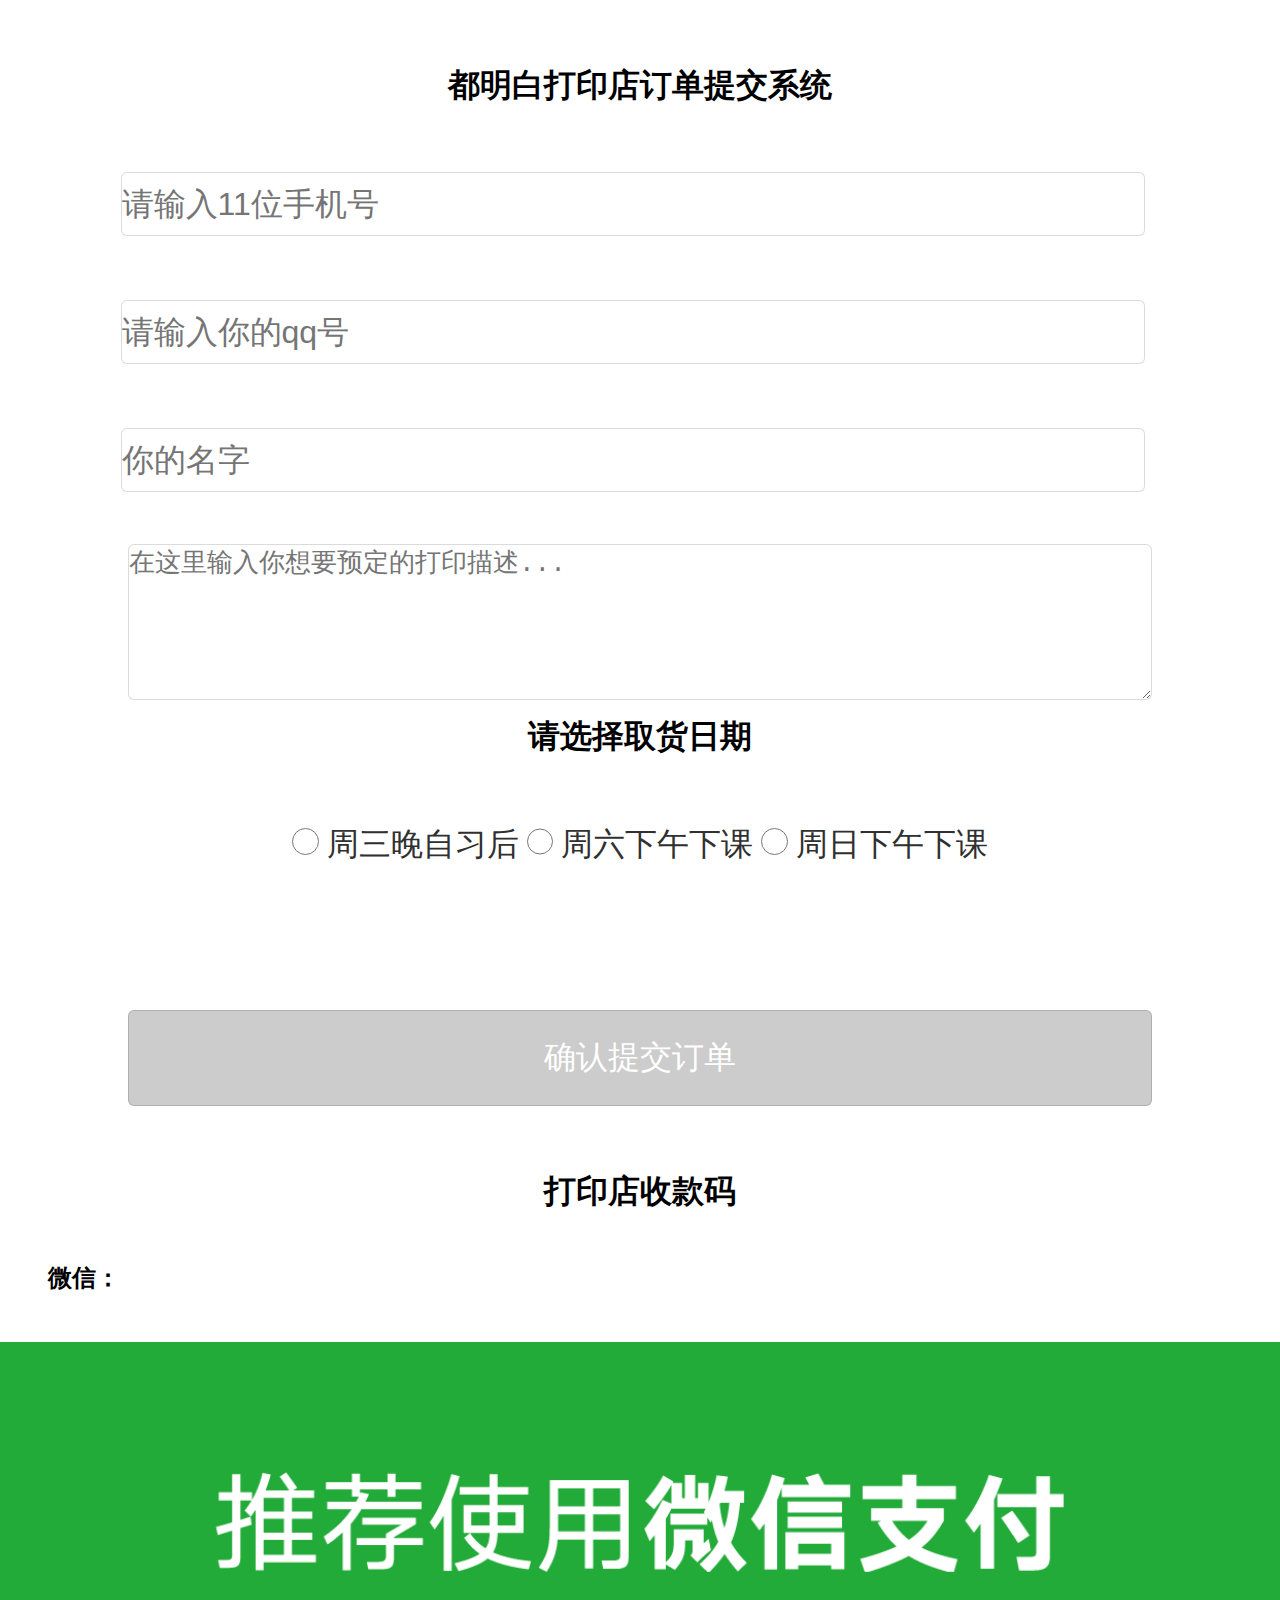
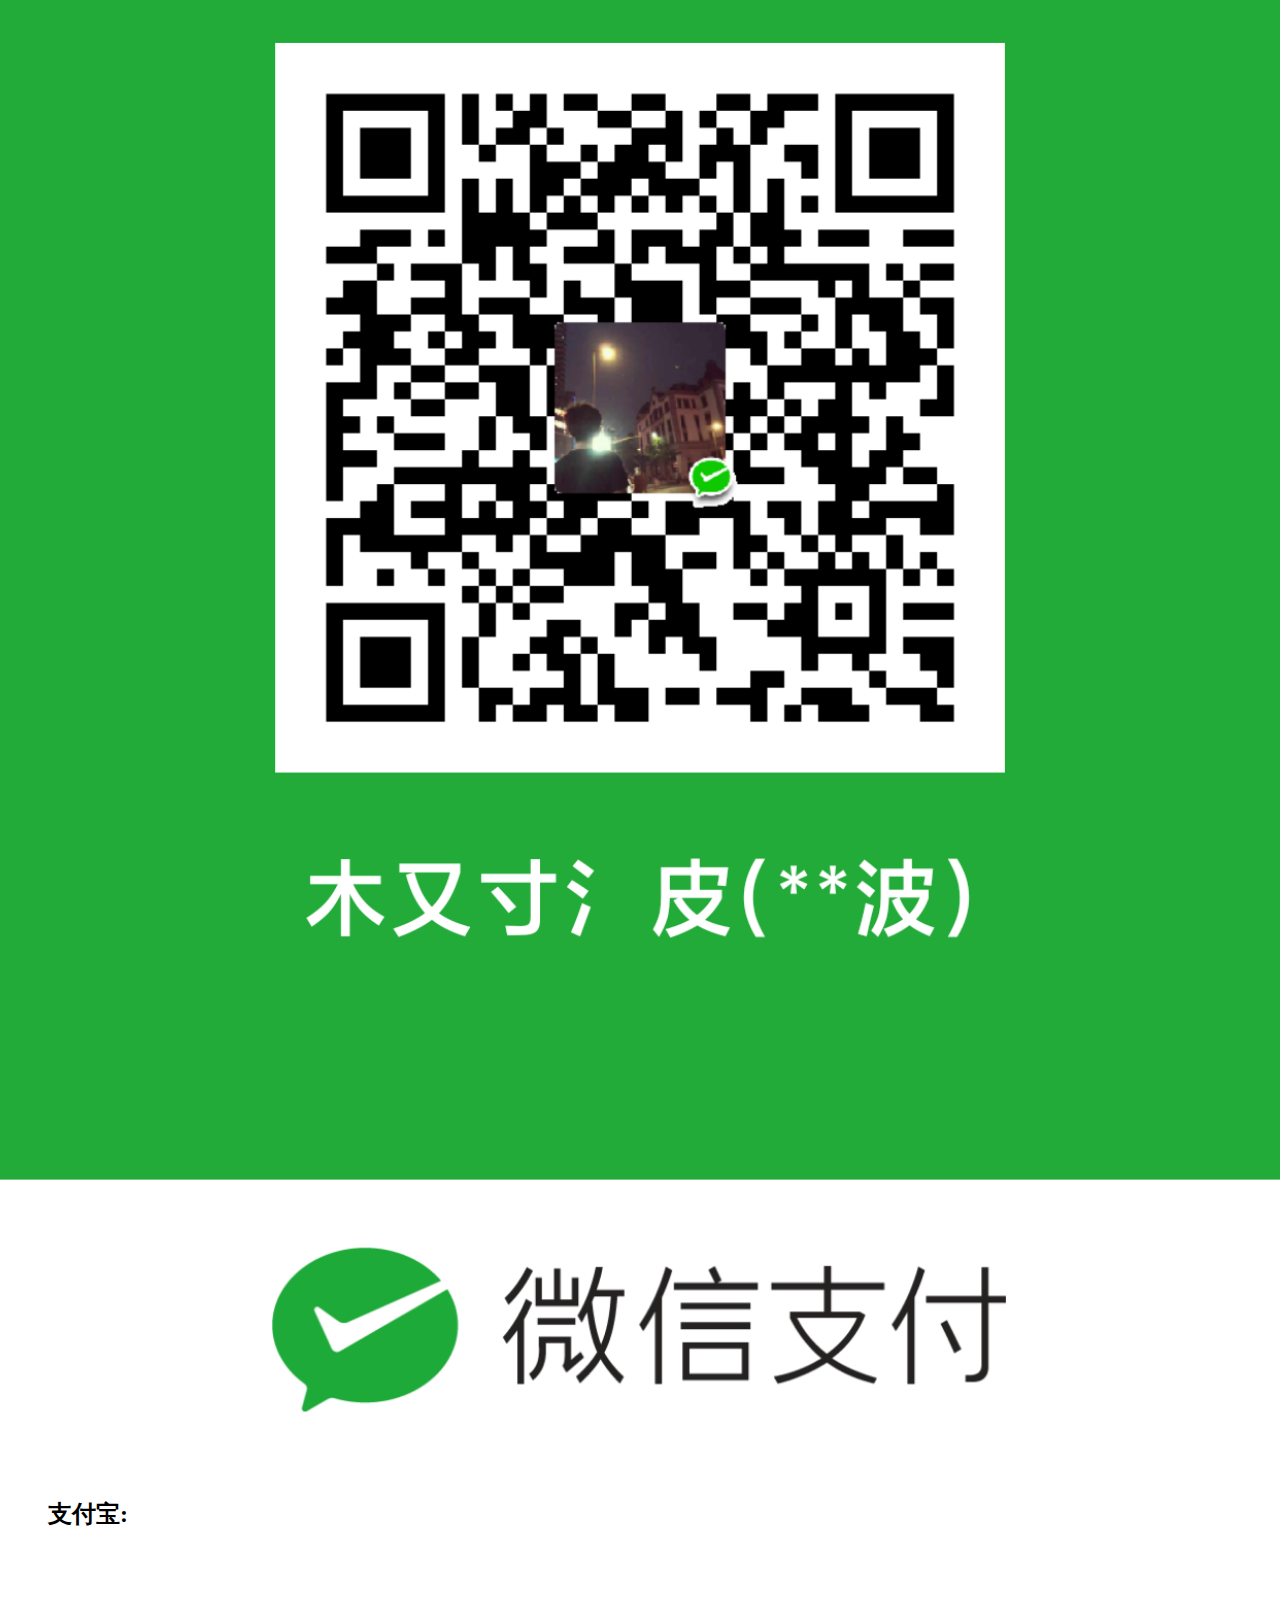
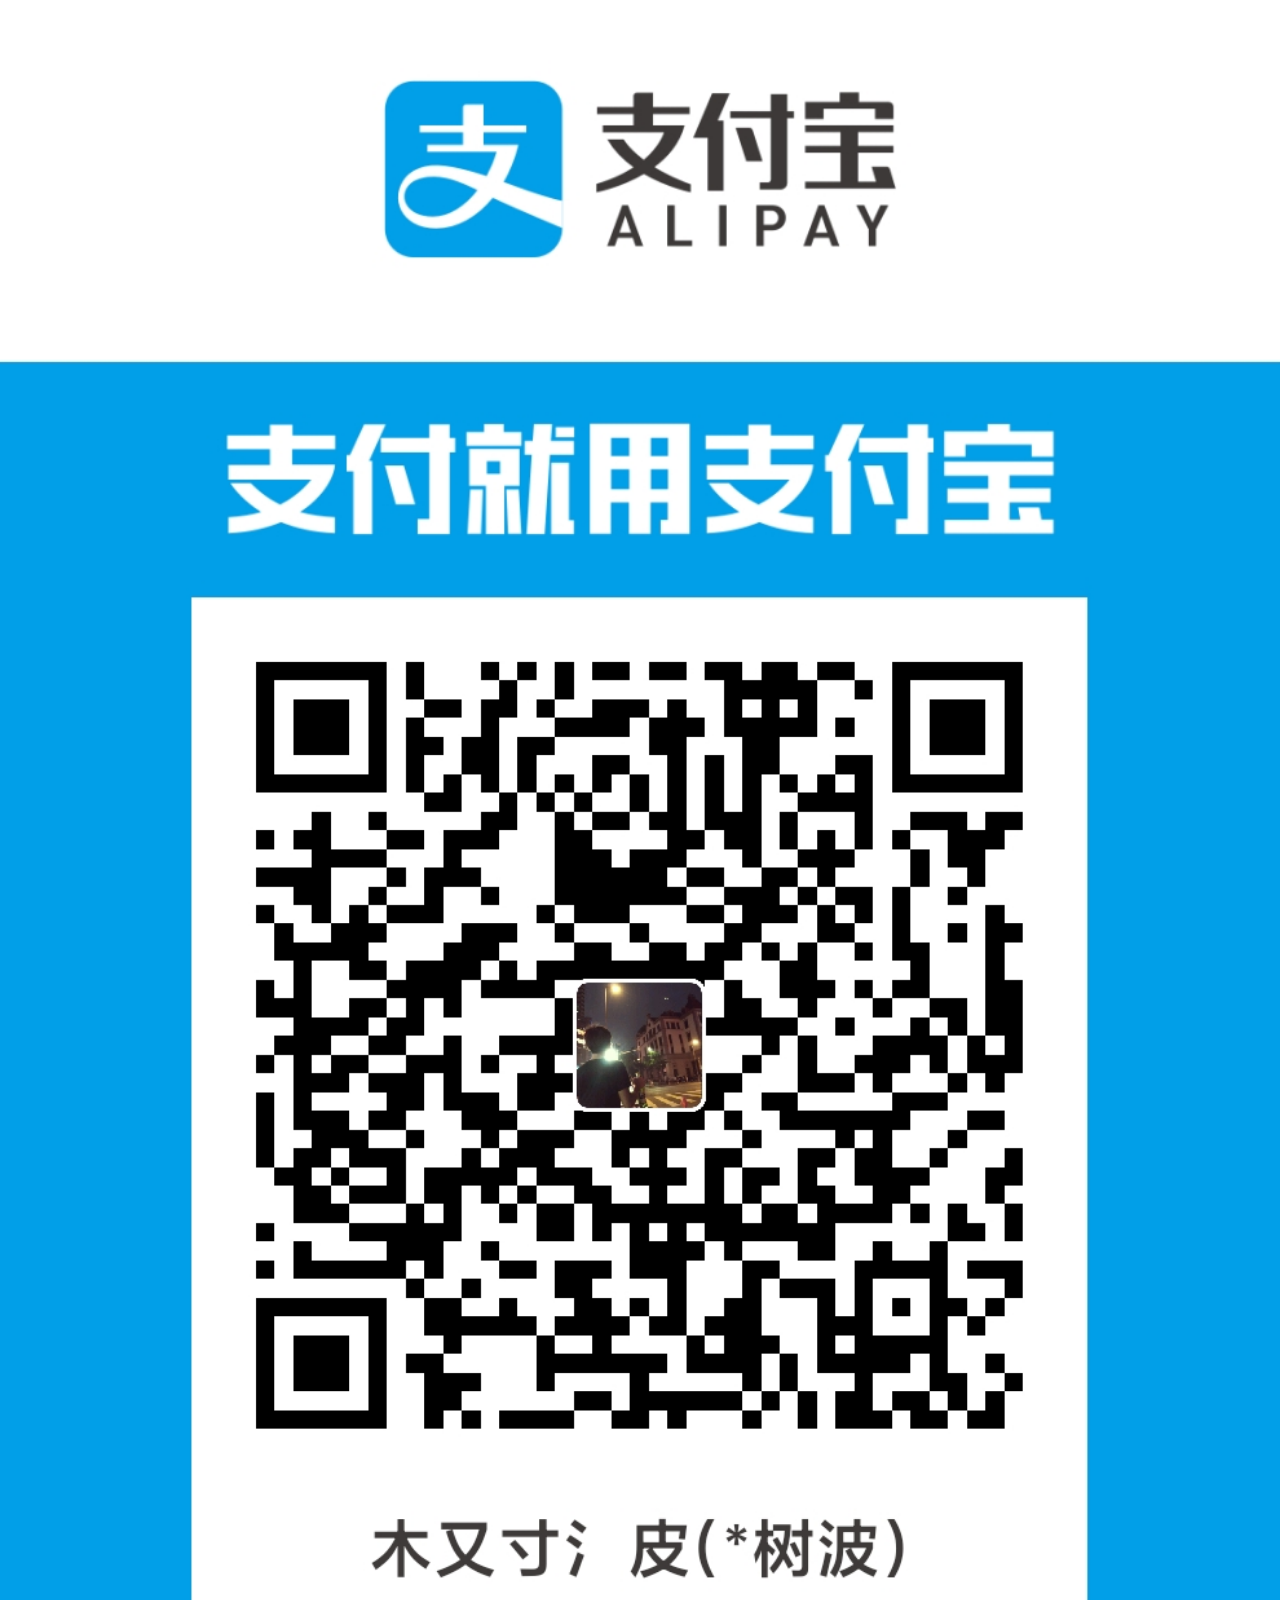
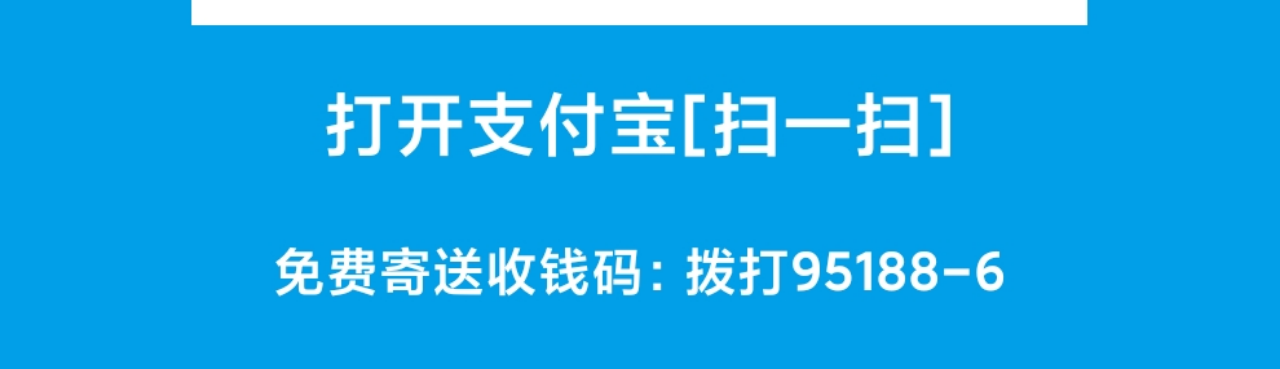
<file: index.html>
<html>

<head>
    <meta charset="utf-8">
    <title>都明白打印店订单提交系统</title>
    <link type="text/css" rel="stylesheet" href="css/registter.css">
    <script src="js/jquery-3.4.1.js"></script>
    <!-- <script src="https://www.jq22.com/jquery/jquery-1.10.2.js"></script> -->
    <!-- <script src="https://libs.baidu.com/jquery/1.10.2/jquery.min.js"></script> -->
    <!-- <script type="text/javascript" src="js/mvalimin.js"></script> -->
    <script src="dist/mDialogMin.js"></script>
    <link href="dist/dialog.css" rel="stylesheet">
    <script type="text/javascript" src="js/index.js"></script>
</head>

<body>
    <div class="body">
        <div class="vli">
            <div class="wrapper move">
                <div class="register">
                    <h1 style="margin-top:2em;">都明白打印店订单提交系统</h1>
                    <form action="" method="post" class="myvali">
                        <!-- <div>
                            <input type="text" name="a1" value="" class="req" placeholder="">
                            <b data-id="vali" style="font-size:12px;font-weight:normal;color:red;padding-left:15px;"></b></div>
                        <div> -->
                        <input type="text" name="" value="" maxlength="11" placeholder="请输入11位手机号" class="phonenum">
                        <b data-id="vali" style="font-size:12px;font-weight:normal;color:red;padding-left:15px;"></b></div>

                <div>
                    <input type="text" name="" value="" placeholder="请输入你的qq号" class="qqnum">
                    <b data-id="vali" style="font-size:12px;font-weight:normal;color:red;padding-left:15px;"></b></div>
                <div>
                    <input type="text" name="" value="" placeholder="你的名字" class="username">
                    <b data-id="vali" style="font-size:12px;font-weight:normal;color:red;padding-left:15px;"></b></div>
                <div>
                    <!-- <input type="" name="" value="" class="eal" placeholder="请输入邮箱,邮箱格式,123@163.com"> -->
                    <textarea cols="50" rows="4" class="content" placeholder="在这里输入你想要预定的打印描述..."></textarea><br>
                    <b data-id="vali" style="font-size:12px;font-weight:normal;color:red;padding-left:15px;"></b></div>

                <div style="height:auto;margin-bottom: 5px;">
                    <h1>请选择取货日期</h1>
                    <div class="cl1"></div>
                </div>
                <div class="radio h42">
                    <div>
                        <label for="sex1">
                                    <input type="radio" name="sex" value="周三晚自习后" id="sex1">
                                    周三晚自习后
                                </label>
                        <label for="sex2">
                                    <input type="radio" name="sex" value="周六下午下课" id="sex2">
                                    周六下午下课
                                </label>
                        <label for="sex3">
                                    <input type="radio" name="sex" value="周日下午下课" id="sex3">
                                    周日下午下课
                                </label>
                    </div>
                    <b data-id="vali" style="font-size:12px;font-weight:normal;color:red;padding-left:15px;"></b>
                </div>

                <div class="submit h42">
                    <input type="button" class="btn" value="确认提交订单">
                </div>
                </form>
                <h1 style="margin-top:2em;">打印店收款码</h1>
                <h2 style="margin:2em;text-align: left;">微信：</h2>
                <div style="width: 100%;float:left;"><img style="width: 100%;" src="images/qrimg_wechat.png" alt=""></div>
                <h2 style="margin:2em;text-align: left;">支付宝:</h2>
                <div style="width: 100%;float:left;"><img style="width: 100%;" src="images/qrimg_zfb.jpg" alt=""></div>
            </div>
        </div>
    </div>



</body>

</html>
</file>
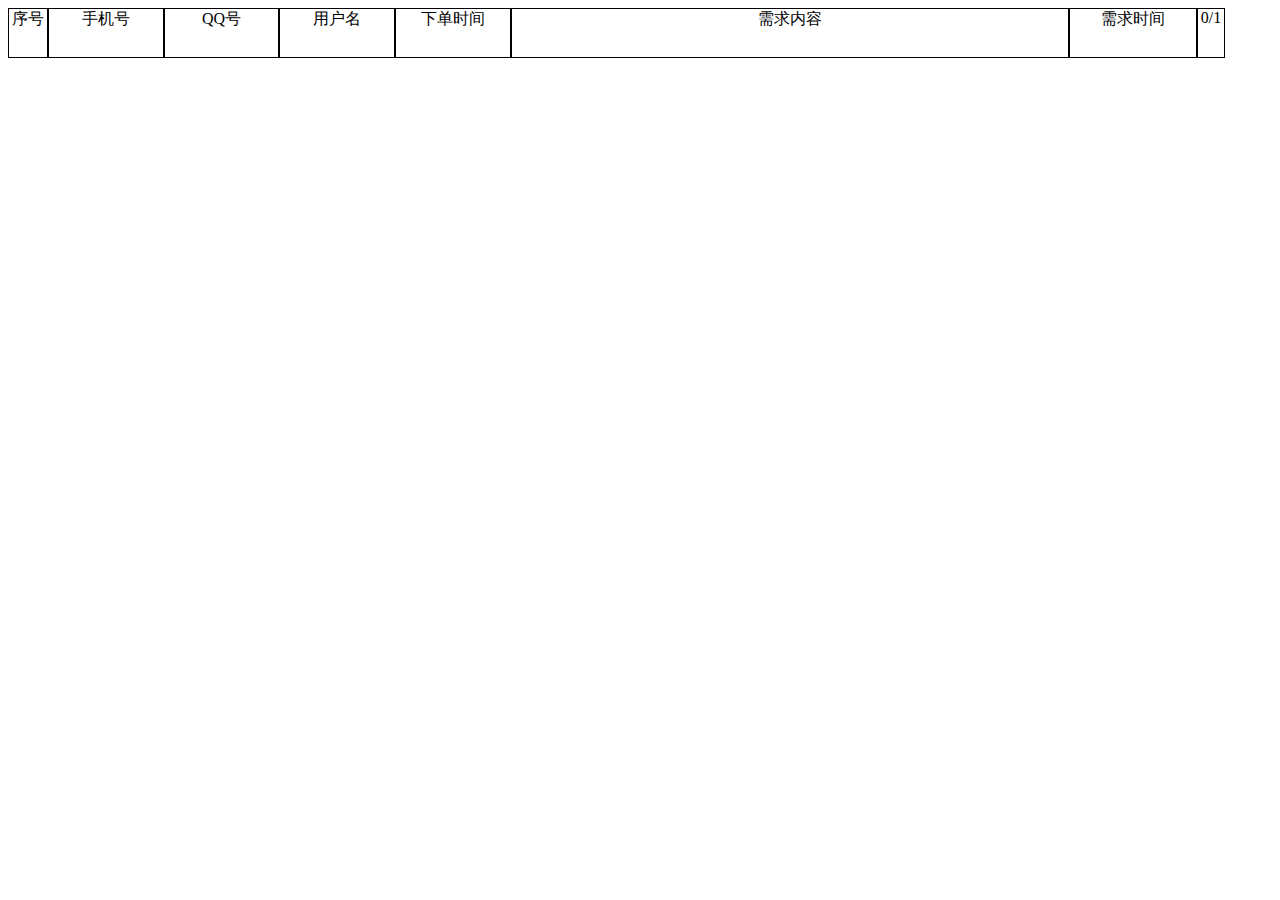
<file: demandlist.html>
<!DOCTYPE html>
<html lang="en">

<head>
    <meta charset="UTF-8">
    <meta name="viewport" content="width=device-width, initial-scale=1.0">
    <meta http-equiv="X-UA-Compatible" content="ie=edge">
    <script src="js/jquery-3.4.1.js"></script>
    <script src="js/demandlist.js"></script>
    <title>都明白打印店订单查询系统</title>
</head>
<!-- 
<input type="text" id="code">
<input type="button" id="select" value="查询抽奖码状态" />
<input type="button" name="" id="selectall" value="查询全部抽奖码"> -->

<body>
    <div style="width:100%;   float: left;">
        <div style="width:3%; float: left;height: 3em; border: 1px solid #000; text-align: center;  overflow:auto;">序号</div>
        <div style="width:9%; float: left;height: 3em; border: 1px solid #000; text-align: center; overflow:auto">手机号</div>
        <div style="width:9%; float: left;height: 3em; border: 1px solid #000; text-align: center; overflow:auto">QQ号</div>
        <div style="width:9%; float: left;height: 3em; border: 1px solid #000; text-align: center; overflow:auto">用户名</div>
        <div style="width:9%; float: left;height: 3em; border: 1px solid #000; text-align: center; overflow:auto">下单时间</div>
        <div style="width:44%;float: left;height: 3em; border: 1px solid #000; text-align: center; overflow:auto">需求内容</div>
        <div style="width:10%;float: left;height: 3em; border: 1px solid #000; text-align: center; overflow:auto">需求时间</div>
        <div style="width:2%; float: left;height: 3em; border: 1px solid #000; text-align: center; overflow:auto">0/1</div>
    </div>
    <div class="content">

    </div>
</body>

</html>
</file>
<file: css/registter.css>
* {
    margin: 0;
    padding: 0
}


/* .cl {
    clear: both
} */

.body {
    width: 100%;
    text-align: center;
}

.phonenum {
    margin-top: 2em;
    border-radius: 6px;
    width: 80%;
    height: 2em;
    font-size: 2em;
    background: #fff;
    border: 1px solid rgba(0, 0, 0, .14);
    transition: all .5s;
    color: #303030;
}

.qqnum {
    margin-top: 2em;
    border-radius: 6px;
    width: 80%;
    height: 2em;
    font-size: 2em;
    background: #fff;
    border: 1px solid rgba(0, 0, 0, .14);
    transition: all .5s;
    color: #303030;
}

.username {
    margin-top: 2em;
    border-radius: 6px;
    width: 80%;
    height: 2em;
    font-size: 2em;
    background: #fff;
    border: 1px solid rgba(0, 0, 0, .14);
    transition: all .5s;
    color: #303030;
}

.content {
    margin-top: 2em;
    border-radius: 6px;
    width: 80%;
    height: 6em;
    font-size: 2em;
    background: #fff;
    border: 1px solid rgba(0, 0, 0, .14);
    transition: all .5s;
    color: #303030;
}

.radio {
    margin-top: 2em;
    font-size: 2em;
    background: #fff;
    transition: all .5s;
    color: #303030;
}

.radio input {
    width: 2em;
    height: 2em;
}

.btn {
    margin-top: 4em;
    border-radius: 6px;
    width: 80%;
    height: 3em;
    font-size: 2em;
    border: 1px solid rgba(0, 0, 0, .14);
    background: #ccc;
    transition: all .5s;
    color: #fff;
}


/* 
.body {
    width: 100%;
    margin: 0 auto;
    margin-top: 20px;
    transition: all .5s;
    padding: 1px;
    letter-spacing: 1px
} */


/* .vli {
    width: 100%;
    float: left;
    display: table;
    position: relative;
    min-height: 484px;
    margin: 0 10px
}

.vli>div {
    display: table-cell;
    vertical-align: middle;
    text-align: center;
    color: #fff;
    min-height: 400px;
    height: 400px
}

.vli button {
    letter-spacing: 1px;
    font-size: 16px;
    background: 0 0;
    display: inline-block;
    padding: 8px 28px;
    border: 2px solid #fff;
    border-radius: 50px;
    background-clip: padding-box;
    position: relative;
    color: #fff;
    transition: all .25s
}

.vli button.btn {
    border-color: #ff4931;
    background: #ff4931
}

.vli .move button.btn {
    border-color: orange;
    background: orange
}

.vli .splits p {
    font-size: 18px
}

.vli button:active {
    box-shadow: none
}

.vli button:focus {
    outline: none
}

.vli .wrapper {
    border-radius: 6px;
    max-width: 40%;
    height: 120%;
    background: #fff;
    border: 1px solid rgba(0, 0, 0, .14);
    transition: all .5s;
    color: #303030;
    overflow: hidden
}

.vli .wrapper>div {
    padding: 15px 30px 30px;
    transition: all .5s;
    background: #fff;
    width: 100%;
    box-sizing: border-box
}

.vli .wrapper #login {
    padding-top: 12%
}

#login .btn {
    margin-bottom: 15px
}

#login p,
#register p {
    position: absolute;
    left: 17px
}

.register .myvali>div {
    box-sizing: border-box;
    height: 62px;
    text-align: left
}

.register>div {
    position: relative;
    margin-bottom: 20px;
    box-sizing: border-box
}

.vli .wrapper label {}

.vli .wrapper h3 {
    margin-bottom: 20px;
    margin-top: 5px
}

.vli .wrapper input {
    height: 40px;
    padding: 5px 15px;
    width: 100%;
    border: solid 1px #ddd;
    border-radius: 3px;
    color: #353434;
    box-sizing: border-box
}

.content {
    height: 80px;
    padding: 5px 15px;
    width: 100%;
    border: solid 1px #ddd;
    border-radius: 3px;
    color: #353434;
    box-sizing: border-box
}

.vli .wrapper input[type=checkbox],
.vli .wrapper input[type=radio] {
    height: 16px;
    width: 16px;
    vertical-align: -2px;
    padding: 0
}

.vli .wrapper input:focus {
    outline: none;
    border-color: #ff4931
}

.vli>.wrapper.move input:focus {
    border-color: orange
}

#check {
    overflow: hidden;
    margin-bottom: 20px
}

#check * {
    float: left
}

#check label {
    pointer-events: auto;
    padding-top: 5px
}

#check input {
    width: 14px;
    position: absolute;
    left: 0;
    top: -17px
}

#check a {
    padding-left: 110px;
    margin-top: -4px
}

.register .pho {
    width: 60%;
    float: left
}

.register .pcd {
    width: 40%;
    float: left
}

.marb0 {
    margin-bottom: 0!important
}

.cl1 {
    clear: both;
    margin-bottom: 0!important
}

.cor {
    color: #0b9004!important
}

.no,
.no1 {
    display: none
}

.h42 {
    height: 42px!important
} */
</file>
<file: dist/dialog.css>
.c_alert_dialog * {box-sizing: border-box;}.c_alert_dialog{-webkit-tap-highlight-color:rgba(0,0,0,0);color:#111;position:fixed;left:0px;top:0px;z-index:9999;width:100%;height:100%;display:-webkit-flex;display:flex;-webkit-align-items:center;align-items:center;-webkit-justify-content:center;justify-content:center}.c_alert_mask{position:absolute;left:0;top:0px;width:100%;height:100%;z-index:505;background:rgba(0,0,0,.78);opacity:0;visibility:hidden;-webkit-transition:all .5s ease}.dialog_open .c_alert_mask{opacity:1;visibility:initial}.c_alert_wrap{z-index:1200;max-width:400px;position:relative;background:#fff;height:auto;border-radius:10px;overflow:hidden;box-shadow:0 2px 20px rgba(0,0,0,.25);font-size:15px;opacity:0}.c_alert_title{padding:17px 14px 0 14px;line-height:1;margin-bottom:-2px;text-align:left;font-weight:bold;font-size:16px;position:relative}.c_alert_con{text-align:left;font-size:15px;line-height:1.4;color: #444;padding:12px 14px}.c_alert_title + .c_alert_con{padding:16px 14px}.c_alert_btn{border-top:1px solid #e7e7e7;overflow:hidden;display:-webkit-flex;display:flex;-webkit-align-items:center;align-items:center;-webkit-justify-content:center;justify-content:center}.c_alert_btn a{font-weight:bold;line-height:1;text-align:center;color:#228BFE;text-decoration:none;-webkit-appearance:none;-webkit-tap-highlight-color:rgba(0,0,0,0);display:block;padding:13px 0;font-size:16px;margin:0;background:0 0;border:none;border-radius:0;letter-spacing:1px;cursor:pointer;border-left:1px solid #e7e7e7;width:100%;transition:all .2s ease;-webkit-transition:all .2s ease}.c_alert_btn a:first-child{border-left:none}.c_alert_btn a:active{background:#eee}.dialog_open .c_alert_wrap,.dialog_close .c_alert_wrap{-webkit-animation-duration:1s;animation-duration:1s;-webkit-animation-timing-function:linear;animation-timing-function:linear;-webkit-animation-fill-mode:forwards;animation-fill-mode:forwards}.dialog_open .c_alert_wrap{-webkit-animation-name:anim-open;animation-name:anim-open}.dialog_close .c_alert_wrap{-webkit-animation-name:anim-close;animation-name:anim-close;-webkit-animation-duration:0.3s;animation-duration:0.3s;-webkit-animation-timing-function:ease-out;animation-timing-function:ease-out}.c_alert_width.c_alert_wrap{width:80%}@media screen and (max-width:800px){.c_alert_wrap{max-width:80%;border-radius:10px}}@-webkit-keyframes anim-open{0%{opacity:0;-webkit-transform:matrix3d(0.7,0,0,0,0,0.7,0,0,0,0,1,0,0,0,0,1);transform:matrix3d(0.7,0,0,0,0,0.7,0,0,0,0,1,0,0,0,0,1)}2.083333%{-webkit-transform:matrix3d(0.75266,0,0,0,0,0.76342,0,0,0,0,1,0,0,0,0,1);transform:matrix3d(0.75266,0,0,0,0,0.76342,0,0,0,0,1,0,0,0,0,1)}4.166667%{-webkit-transform:matrix3d(0.81071,0,0,0,0,0.84545,0,0,0,0,1,0,0,0,0,1);transform:matrix3d(0.81071,0,0,0,0,0.84545,0,0,0,0,1,0,0,0,0,1)}6.25%{-webkit-transform:matrix3d(0.86808,0,0,0,0,0.9286,0,0,0,0,1,0,0,0,0,1);transform:matrix3d(0.86808,0,0,0,0,0.9286,0,0,0,0,1,0,0,0,0,1)}8.333333%{-webkit-transform:matrix3d(0.92038,0,0,0,0,1,0,0,0,0,1,0,0,0,0,1);transform:matrix3d(0.92038,0,0,0,0,1,0,0,0,0,1,0,0,0,0,1)}10.416667%{-webkit-transform:matrix3d(0.96482,0,0,0,0,1.05202,0,0,0,0,1,0,0,0,0,1);transform:matrix3d(0.96482,0,0,0,0,1.05202,0,0,0,0,1,0,0,0,0,1)}12.5%{-webkit-transform:matrix3d(1,0,0,0,0,1.08204,0,0,0,0,1,0,0,0,0,1);transform:matrix3d(1,0,0,0,0,1.08204,0,0,0,0,1,0,0,0,0,1)}14.583333%{-webkit-transform:matrix3d(1.02563,0,0,0,0,1.09149,0,0,0,0,1,0,0,0,0,1);transform:matrix3d(1.02563,0,0,0,0,1.09149,0,0,0,0,1,0,0,0,0,1)}16.666667%{-webkit-transform:matrix3d(1.04227,0,0,0,0,1.08453,0,0,0,0,1,0,0,0,0,1);transform:matrix3d(1.04227,0,0,0,0,1.08453,0,0,0,0,1,0,0,0,0,1)}18.75%{-webkit-transform:matrix3d(1.05102,0,0,0,0,1.06666,0,0,0,0,1,0,0,0,0,1);transform:matrix3d(1.05102,0,0,0,0,1.06666,0,0,0,0,1,0,0,0,0,1)}20.833333%{-webkit-transform:matrix3d(1.05334,0,0,0,0,1.04355,0,0,0,0,1,0,0,0,0,1);transform:matrix3d(1.05334,0,0,0,0,1.04355,0,0,0,0,1,0,0,0,0,1)}22.916667%{-webkit-transform:matrix3d(1.05078,0,0,0,0,1.02012,0,0,0,0,1,0,0,0,0,1);transform:matrix3d(1.05078,0,0,0,0,1.02012,0,0,0,0,1,0,0,0,0,1)}25%{-webkit-transform:matrix3d(1.04487,0,0,0,0,1,0,0,0,0,1,0,0,0,0,1);transform:matrix3d(1.04487,0,0,0,0,1,0,0,0,0,1,0,0,0,0,1)}27.083333%{-webkit-transform:matrix3d(1.03699,0,0,0,0,0.98534,0,0,0,0,1,0,0,0,0,1);transform:matrix3d(1.03699,0,0,0,0,0.98534,0,0,0,0,1,0,0,0,0,1)}29.166667%{-webkit-transform:matrix3d(1.02831,0,0,0,0,0.97688,0,0,0,0,1,0,0,0,0,1);transform:matrix3d(1.02831,0,0,0,0,0.97688,0,0,0,0,1,0,0,0,0,1)}31.25%{-webkit-transform:matrix3d(1.01973,0,0,0,0,0.97422,0,0,0,0,1,0,0,0,0,1);transform:matrix3d(1.01973,0,0,0,0,0.97422,0,0,0,0,1,0,0,0,0,1)}33.333333%{-webkit-transform:matrix3d(1.01191,0,0,0,0,0.97618,0,0,0,0,1,0,0,0,0,1);transform:matrix3d(1.01191,0,0,0,0,0.97618,0,0,0,0,1,0,0,0,0,1)}35.416667%{-webkit-transform:matrix3d(1.00526,0,0,0,0,0.98122,0,0,0,0,1,0,0,0,0,1);transform:matrix3d(1.00526,0,0,0,0,0.98122,0,0,0,0,1,0,0,0,0,1)}37.5%{-webkit-transform:matrix3d(1,0,0,0,0,0.98773,0,0,0,0,1,0,0,0,0,1);transform:matrix3d(1,0,0,0,0,0.98773,0,0,0,0,1,0,0,0,0,1)}39.583333%{-webkit-transform:matrix3d(0.99617,0,0,0,0,0.99433,0,0,0,0,1,0,0,0,0,1);transform:matrix3d(0.99617,0,0,0,0,0.99433,0,0,0,0,1,0,0,0,0,1)}41.666667%{-webkit-transform:matrix3d(0.99368,0,0,0,0,1,0,0,0,0,1,0,0,0,0,1);transform:matrix3d(0.99368,0,0,0,0,1,0,0,0,0,1,0,0,0,0,1)}43.75%{-webkit-transform:matrix3d(0.99237,0,0,0,0,1.00413,0,0,0,0,1,0,0,0,0,1);transform:matrix3d(0.99237,0,0,0,0,1.00413,0,0,0,0,1,0,0,0,0,1)}45.833333%{-webkit-transform:matrix3d(0.99202,0,0,0,0,1.00651,0,0,0,0,1,0,0,0,0,1);transform:matrix3d(0.99202,0,0,0,0,1.00651,0,0,0,0,1,0,0,0,0,1)}47.916667%{-webkit-transform:matrix3d(0.99241,0,0,0,0,1.00726,0,0,0,0,1,0,0,0,0,1);transform:matrix3d(0.99241,0,0,0,0,1.00726,0,0,0,0,1,0,0,0,0,1)}50%{opacity:1;-webkit-transform:matrix3d(0.99329,0,0,0,0,1.00671,0,0,0,0,1,0,0,0,0,1);transform:matrix3d(0.99329,0,0,0,0,1.00671,0,0,0,0,1,0,0,0,0,1)}52.083333%{-webkit-transform:matrix3d(0.99447,0,0,0,0,1.00529,0,0,0,0,1,0,0,0,0,1);transform:matrix3d(0.99447,0,0,0,0,1.00529,0,0,0,0,1,0,0,0,0,1)}54.166667%{-webkit-transform:matrix3d(0.99577,0,0,0,0,1.00346,0,0,0,0,1,0,0,0,0,1);transform:matrix3d(0.99577,0,0,0,0,1.00346,0,0,0,0,1,0,0,0,0,1)}56.25%{-webkit-transform:matrix3d(0.99705,0,0,0,0,1.0016,0,0,0,0,1,0,0,0,0,1);transform:matrix3d(0.99705,0,0,0,0,1.0016,0,0,0,0,1,0,0,0,0,1)}58.333333%{-webkit-transform:matrix3d(0.99822,0,0,0,0,1,0,0,0,0,1,0,0,0,0,1);transform:matrix3d(0.99822,0,0,0,0,1,0,0,0,0,1,0,0,0,0,1)}60.416667%{-webkit-transform:matrix3d(0.99921,0,0,0,0,0.99884,0,0,0,0,1,0,0,0,0,1);transform:matrix3d(0.99921,0,0,0,0,0.99884,0,0,0,0,1,0,0,0,0,1)}62.5%{-webkit-transform:matrix3d(1,0,0,0,0,0.99816,0,0,0,0,1,0,0,0,0,1);transform:matrix3d(1,0,0,0,0,0.99816,0,0,0,0,1,0,0,0,0,1)}64.583333%{-webkit-transform:matrix3d(1.00057,0,0,0,0,0.99795,0,0,0,0,1,0,0,0,0,1);transform:matrix3d(1.00057,0,0,0,0,0.99795,0,0,0,0,1,0,0,0,0,1)}66.666667%{-webkit-transform:matrix3d(1.00095,0,0,0,0,0.99811,0,0,0,0,1,0,0,0,0,1);transform:matrix3d(1.00095,0,0,0,0,0.99811,0,0,0,0,1,0,0,0,0,1)}68.75%{-webkit-transform:matrix3d(1.00114,0,0,0,0,0.99851,0,0,0,0,1,0,0,0,0,1);transform:matrix3d(1.00114,0,0,0,0,0.99851,0,0,0,0,1,0,0,0,0,1)}70.833333%{-webkit-transform:matrix3d(1.00119,0,0,0,0,0.99903,0,0,0,0,1,0,0,0,0,1);transform:matrix3d(1.00119,0,0,0,0,0.99903,0,0,0,0,1,0,0,0,0,1)}72.916667%{-webkit-transform:matrix3d(1.00114,0,0,0,0,0.99955,0,0,0,0,1,0,0,0,0,1);transform:matrix3d(1.00114,0,0,0,0,0.99955,0,0,0,0,1,0,0,0,0,1)}75%{-webkit-transform:matrix3d(1.001,0,0,0,0,1,0,0,0,0,1,0,0,0,0,1);transform:matrix3d(1.001,0,0,0,0,1,0,0,0,0,1,0,0,0,0,1)}77.083333%{-webkit-transform:matrix3d(1.00083,0,0,0,0,1.00033,0,0,0,0,1,0,0,0,0,1);transform:matrix3d(1.00083,0,0,0,0,1.00033,0,0,0,0,1,0,0,0,0,1)}79.166667%{-webkit-transform:matrix3d(1.00063,0,0,0,0,1.00052,0,0,0,0,1,0,0,0,0,1);transform:matrix3d(1.00063,0,0,0,0,1.00052,0,0,0,0,1,0,0,0,0,1)}81.25%{-webkit-transform:matrix3d(1.00044,0,0,0,0,1.00058,0,0,0,0,1,0,0,0,0,1);transform:matrix3d(1.00044,0,0,0,0,1.00058,0,0,0,0,1,0,0,0,0,1)}83.333333%{-webkit-transform:matrix3d(1.00027,0,0,0,0,1.00053,0,0,0,0,1,0,0,0,0,1);transform:matrix3d(1.00027,0,0,0,0,1.00053,0,0,0,0,1,0,0,0,0,1)}85.416667%{-webkit-transform:matrix3d(1.00012,0,0,0,0,1.00042,0,0,0,0,1,0,0,0,0,1);transform:matrix3d(1.00012,0,0,0,0,1.00042,0,0,0,0,1,0,0,0,0,1)}87.5%{-webkit-transform:matrix3d(1,0,0,0,0,1.00027,0,0,0,0,1,0,0,0,0,1);transform:matrix3d(1,0,0,0,0,1.00027,0,0,0,0,1,0,0,0,0,1)}89.583333%{-webkit-transform:matrix3d(0.99991,0,0,0,0,1.00013,0,0,0,0,1,0,0,0,0,1);transform:matrix3d(0.99991,0,0,0,0,1.00013,0,0,0,0,1,0,0,0,0,1)}91.666667%{-webkit-transform:matrix3d(0.99986,0,0,0,0,1,0,0,0,0,1,0,0,0,0,1);transform:matrix3d(0.99986,0,0,0,0,1,0,0,0,0,1,0,0,0,0,1)}93.75%{-webkit-transform:matrix3d(0.99983,0,0,0,0,0.99991,0,0,0,0,1,0,0,0,0,1);transform:matrix3d(0.99983,0,0,0,0,0.99991,0,0,0,0,1,0,0,0,0,1)}95.833333%{-webkit-transform:matrix3d(0.99982,0,0,0,0,0.99985,0,0,0,0,1,0,0,0,0,1);transform:matrix3d(0.99982,0,0,0,0,0.99985,0,0,0,0,1,0,0,0,0,1)}97.916667%{-webkit-transform:matrix3d(0.99983,0,0,0,0,0.99984,0,0,0,0,1,0,0,0,0,1);transform:matrix3d(0.99983,0,0,0,0,0.99984,0,0,0,0,1,0,0,0,0,1)}100%{opacity:1;-webkit-transform:matrix3d(1,0,0,0,0,1,0,0,0,0,1,0,0,0,0,1);transform:matrix3d(1,0,0,0,0,1,0,0,0,0,1,0,0,0,0,1)}}@-webkit-keyframes anim-close{0%{opacity:1}100%{opacity:0;-webkit-transform:scale3d(0.8,0.8,1)}}
</file>
